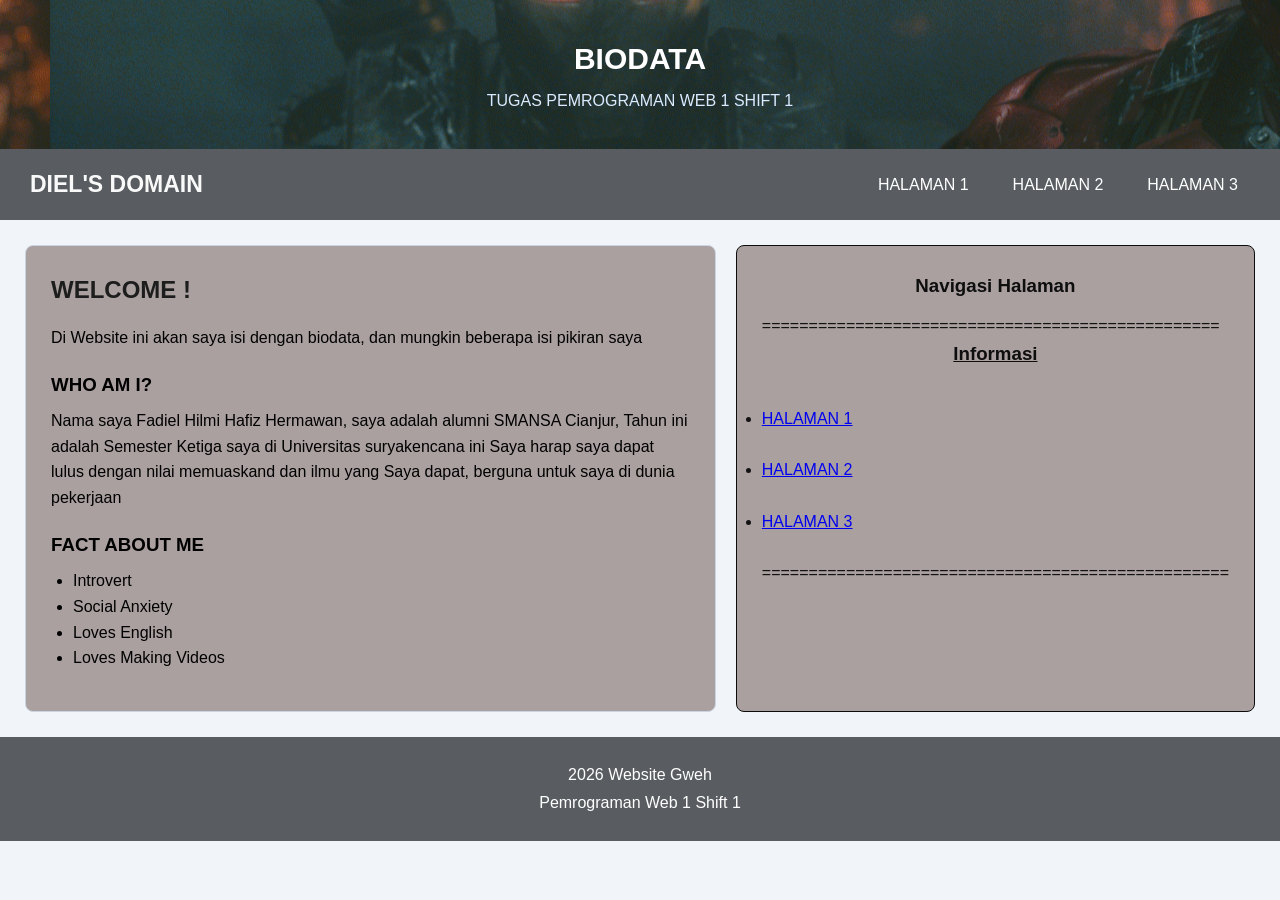
<file: index.html>
<!DOCTYPE html>
<html lang="id">
<head>
    <meta charset="UTF-8">
    <meta name="viewport" content="width=device-width, initial-scale=1.0">
    <title>Beranda - Website Pribadi</title>
    <link rel="stylesheet" href="style.css">
</head>
<body>

    <header>
        <h1>BIODATA</h1>
        <p>TUGAS PEMROGRAMAN WEB 1 SHIFT 1</p>
    </header>

    <nav>
        <div class="logo">DIEL'S DOMAIN</div>
        <div class="menu">
            <a href="index.html">HALAMAN 1</a>
            <a href="index2.html">HALAMAN 2</a>
            <a href="index3.html">HALAMAN 3</a>
        </div>
    </nav>

    <section>
        <article>
            <h2>WELCOME !</h2>
            <p>
                Di Website ini akan saya isi dengan biodata, dan mungkin
                beberapa isi pikiran saya
            </p>

            <h3>WHO AM I?</h3>
            <p>
                Nama saya Fadiel Hilmi Hafiz Hermawan, saya adalah alumni SMANSA Cianjur,
                Tahun ini adalah Semester Ketiga saya di Universitas suryakencana ini
                Saya harap saya dapat lulus dengan nilai memuaskand dan ilmu yang Saya
                dapat, berguna untuk saya di dunia pekerjaan
            </p>

            <h3>FACT ABOUT ME</h3>
            <ul>
                <li> Introvert</li>
                <li> Social Anxiety</li>
                <li> Loves English</li>
                <li> Loves Making Videos</li>
            </ul>
        </article>

        <aside>
            <h3>Navigasi Halaman</h3>
            <p>=================================================</p>
            <h3><U>Informasi</U></h3>
            <ul>
            <div class="menu"></div>
            <br>
            <li><a href="index.html">HALAMAN 1</a></li>
            <br>
            <li><a href="biodata.html">HALAMAN 2</a></li>
            <br>
            <li><a href="pengalaman.html">HALAMAN 3</a></li>
            </ul>
        </div>
            </ul>
            <br>
            <p>==================================================</p>
        </aside>
    </section>

    <footer>
        <p>2026 Website Gweh</p>
        <p>Pemrograman Web 1 Shift 1</p>
    </footer>

</body>
</html>
</file>
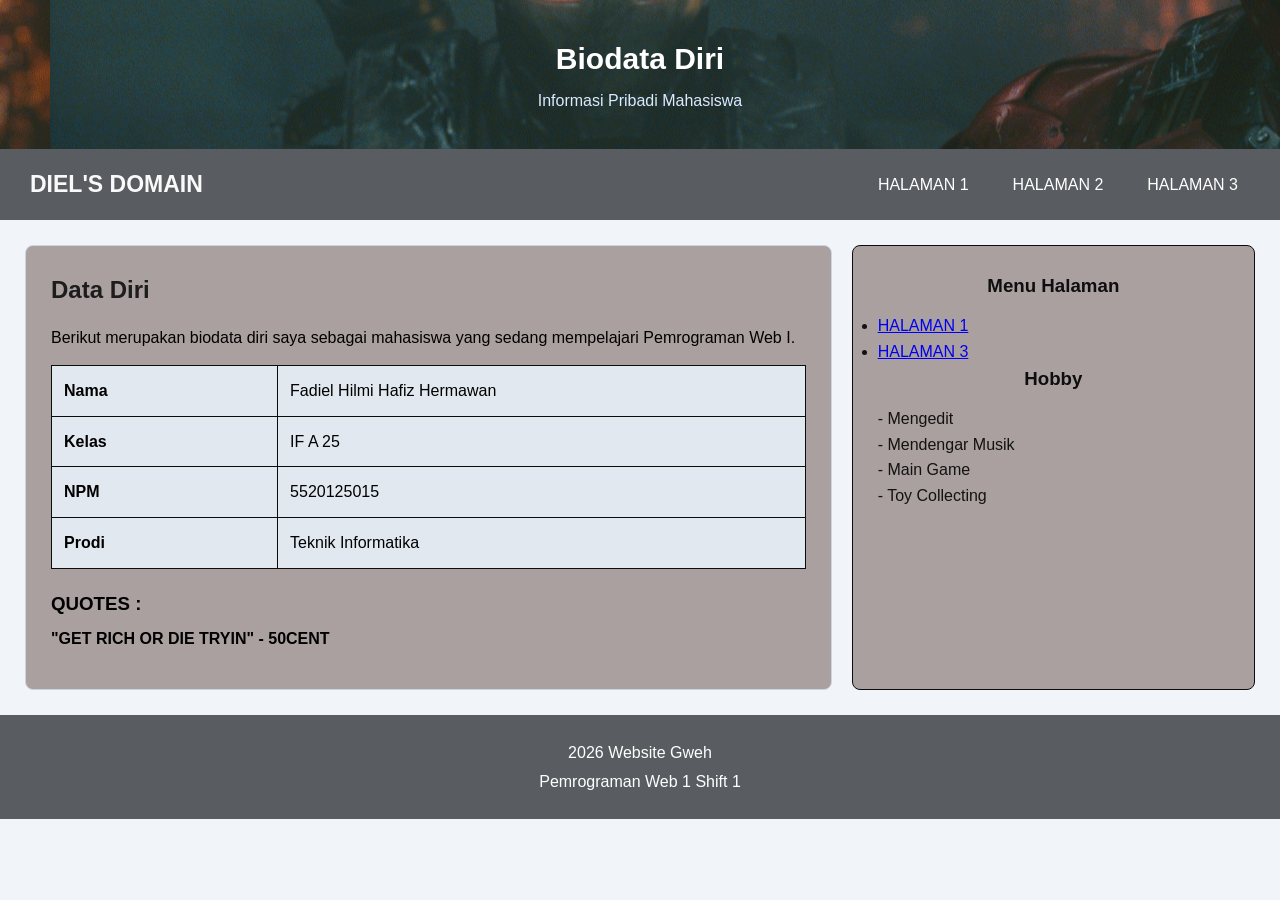
<file: index2.html>
<!DOCTYPE html>
<html lang="id">
<head>
    <meta charset="UTF-8">
    <meta name="viewport" content="width=device-width, initial-scale=1.0">
    <title>Biodata - Website Pribadi</title>
    <link rel="stylesheet" href="style.css">
</head>
<body>

    <header>
        <h1>Biodata Diri</h1>
        <p>Informasi Pribadi Mahasiswa</p>
    </header>

    <nav>
        <div class="logo">DIEL'S DOMAIN</div>
        <div class="menu">
            <a href="index.html">HALAMAN 1</a>
            <a href="index2.html">HALAMAN 2</a>
            <a href="index3.html">HALAMAN 3</a>
        </div>
    </nav>

    <section>
        <article>
            <h2>Data Diri</h2>
            <p>
                Berikut merupakan biodata diri saya sebagai
                mahasiswa yang sedang mempelajari Pemrograman Web I.
            </p>

            <table class="biodata">
                <tr>
                    <th>Nama</th>
                    <td>Fadiel Hilmi Hafiz Hermawan</td>
                </tr>
                <tr>
                    <th>Kelas</th>
                    <td>IF A 25</td>
                </tr>
                <tr>
                    <th>NPM</th>
                    <td>5520125015</td>
                </tr>
                <tr>
                    <th>Prodi</th>
                    <td>Teknik Informatika</td>
                </tr>
            </table>

            <h3>QUOTES : </h3>
            <p>
                 <b>"GET RICH OR DIE TRYIN" - 50CENT</b>
            </p>
        </article>

        <aside>
            <h3>Menu Halaman</h3>
            <ul>
                <li><a href="index.html">HALAMAN 1</a></li>
                <li><a href="index3.html">HALAMAN 3</a></li>
            </ul>

            <h3>Hobby</h3>
            <p>- Mengedit</p>
            <p>- Mendengar Musik</p>
            <p>- Main Game</p>
            <p>- Toy Collecting</p>
        </aside>
    </section>

    <footer>
        <p>2026 Website Gweh</p>
        <p>Pemrograman Web 1 Shift 1</p>
    </footer>

</body>
</html>
</file>
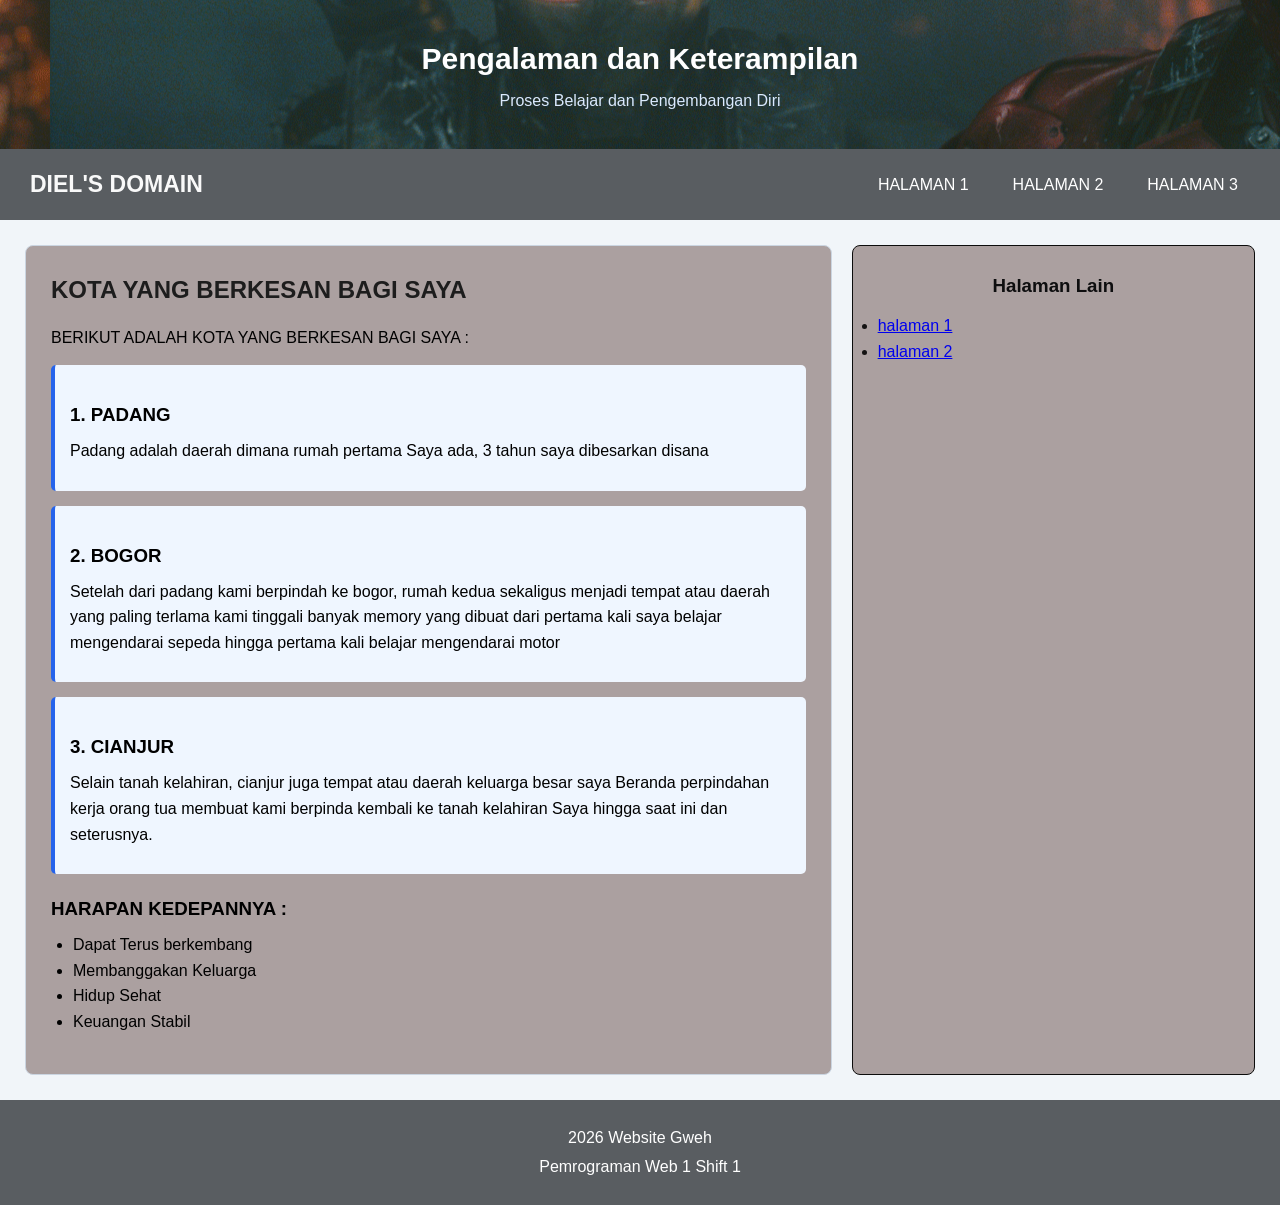
<file: index3.html>
<!DOCTYPE html>
<html lang="id">
<head>
    <meta charset="UTF-8">
    <meta name="viewport" content="width=device-width, initial-scale=1.0">
    <title>Pengalaman - Website Pribadi</title>
    <link rel="stylesheet" href="style.css">
</head>
<body>

    <header>
        <h1>Pengalaman dan Keterampilan</h1>
        <p>Proses Belajar dan Pengembangan Diri</p>
    </header>

    <nav>
        <div class="logo">DIEL'S DOMAIN</div>
        <div class="menu">
            <a href="index.html">HALAMAN 1</a>
            <a href="index2.html">HALAMAN 2</a>
            <a href="index3.html">HALAMAN 3</a>
        </div>
    </nav>

    <section>
        <article>
            <h2>KOTA YANG BERKESAN BAGI SAYA</h2>
            <p>
                BERIKUT ADALAH KOTA YANG BERKESAN BAGI SAYA :     </p>

            <div class="kartu">
                <h3>1. PADANG</h3>
                <p>
                    Padang adalah daerah dimana rumah pertama Saya
                    ada, 3 tahun saya dibesarkan disana 
                </p>
            </div>

            <div class="kartu">
                <h3>2. BOGOR</h3>
                <p>
                    Setelah dari padang kami berpindah ke bogor, rumah kedua sekaligus 
                    menjadi tempat atau daerah yang paling terlama kami tinggali
                    banyak memory yang dibuat dari pertama kali saya belajar mengendarai sepeda hingga
                    pertama kali belajar mengendarai motor
                </p>
            </div>

            <div class="kartu">
                <h3>3. CIANJUR</h3>
                <p>
                    Selain tanah kelahiran, cianjur juga tempat atau daerah keluarga besar saya Beranda
                    perpindahan kerja orang tua membuat kami berpinda kembali ke tanah kelahiran Saya
                    hingga saat ini dan seterusnya.
                </p>
            </div>

            <h3>HARAPAN KEDEPANNYA : </h3>
            <ul>
                <li>Dapat Terus berkembang</li>
                <li>Membanggakan Keluarga</li>
                <li>Hidup Sehat</li>
                <li>Keuangan Stabil</li>
            </ul>
        </article>

        <aside>
            <h3>Halaman Lain</h3>
            <ul>
                <li><a href="index.html">halaman 1</a></li>
                <li><a href="index2.html">halaman 2</a></li>
            </ul>
        </aside>
    </section>

    <footer>
        <p>2026 Website Gweh</p>
        <p>Pemrograman Web 1 Shift 1</p>
    </footer>

</body>
</html>
</file>
<file: style.css>
* {
    box-sizing: border-box;
    margin: 0;
    padding: 0;
}

body {
    font-family: Arial, sans-serif;
    background-color: #f1f5f9;
    color: #1e293b;
    line-height: 1.6;
}

header {
    background-color: #8b182a;
    background-image: url(wm2.png);
    background-position: 50px;
    color: white;
    text-align: center;
    padding: 35px 20px;
}

header h1 {
    font-size: 30px;
    margin-bottom: 5px;
}

header p {
    color: #dbeafe;
}

nav {
    background-color: #595d61;
    display: flex;
    justify-content: space-between;
    align-items: center;
    padding: 15px 30px;
    gap: 20px;
}

.logo {
    color: #f9f9f9;
    font-size: 23px;
    font-weight: bold;
}

.menu {
    display: flex;
    gap: 20px;
    flex-wrap: wrap;
}

.menu a {
    color: white;
    text-decoration: none;
    padding: 8px 12px;
    border-radius: 5px;
}

.menu a:hover {
    background-color: #000000;
}

section {
    display: grid;
    grid-template-columns: 2fr 1fr;
    gap: 20px;
    padding: 25px;
    min-height: 350px;
}

article {
    background-color: #aba0a0;
    color: rgb(0, 0, 0);
    padding: 25px;
    border: 1px solid #cbd5e1;
    border-radius: 8px;
}

article h2 {
    color: #1d1d1d;
    margin-bottom: 15px;
}

article h3 {
    margin-top: 20px;
    margin-bottom: 8px;
}

article p {
    margin-bottom: 12px;
}

article ul {
    padding-left: 22px;
    margin-bottom: 15px;
}

aside {
    background-color: #aba0a0;
    background-size: cover;
    color: rgb(19, 18, 18);
    padding: 25px;
    border-radius: 8px;
    border: 1px solid #0c0c0c;
}

aside h3 {
    color: #0e0e0f;
    text-align: center;
    margin-bottom: 12px;
}

.biodata {
    width: 100%;
    border-collapse: collapse;
    margin-top: 15px;
}

.biodata th,
.biodata td {
     background-color: #e2e8f0;
    border: 1px solid #0c0c0c;
    padding: 12px;
    text-align: left;
}

.biodata th {
    background-color: #e2e8f0;
    width: 30%;
}

.kartu {
    background-color: #eff6ff;
    padding: 15px;
    border-left: 4px solid #2563eb;
    margin: 15px 0;
    border-radius: 5px;
}

footer {
    background-color: #595d61;
    color: white;
    text-align: center;
    padding: 22px;
}

footer p {
    margin: 3px;
}

@media (max-width: 700px) {
    nav {
        flex-direction: column;
        align-items: flex-start;
    }

    .menu {
        gap: 8px;
    }

    section {
        grid-template-columns: 1fr;
        padding: 15px;
    }

    header h1 {
        font-size: 24px;
    }
}
</file>
